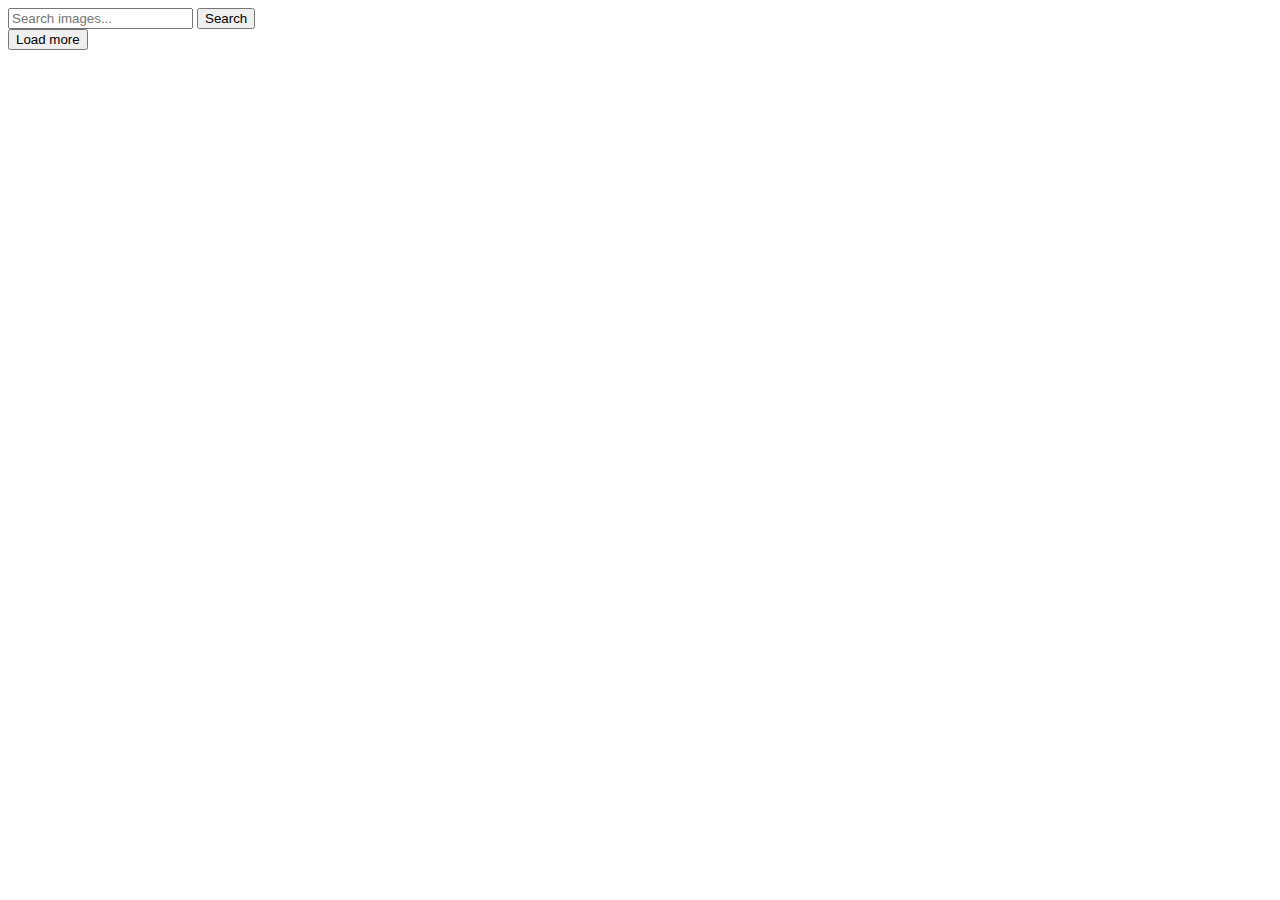
<file: src/index.html>
<!DOCTYPE html>
<html lang="en">
  <head>
    <meta charset="UTF-8" />
    <meta http-equiv="X-UA-Compatible" content="IE=edge" />
    <meta name="viewport" content="width=device-width, initial-scale=1.0" />
    <title>Homework 11</title>
  </head>
  <body>
    <div class="container">
      <form class="search-form" id="search-form">
        <input
          id="inputId"
          type="text"
          name="searchQuery"
          autocomplete="off"
          placeholder="Search images..."
        />
        <button type="submit" class="btn">Search</button>
      </form>
      <div class="gallery"></div>
      <button type="button" class="load-more is-hidden">Load more</button>
    </div>
    <script src="index.js" type="module"></script>
  </body>
</html>
</file>
